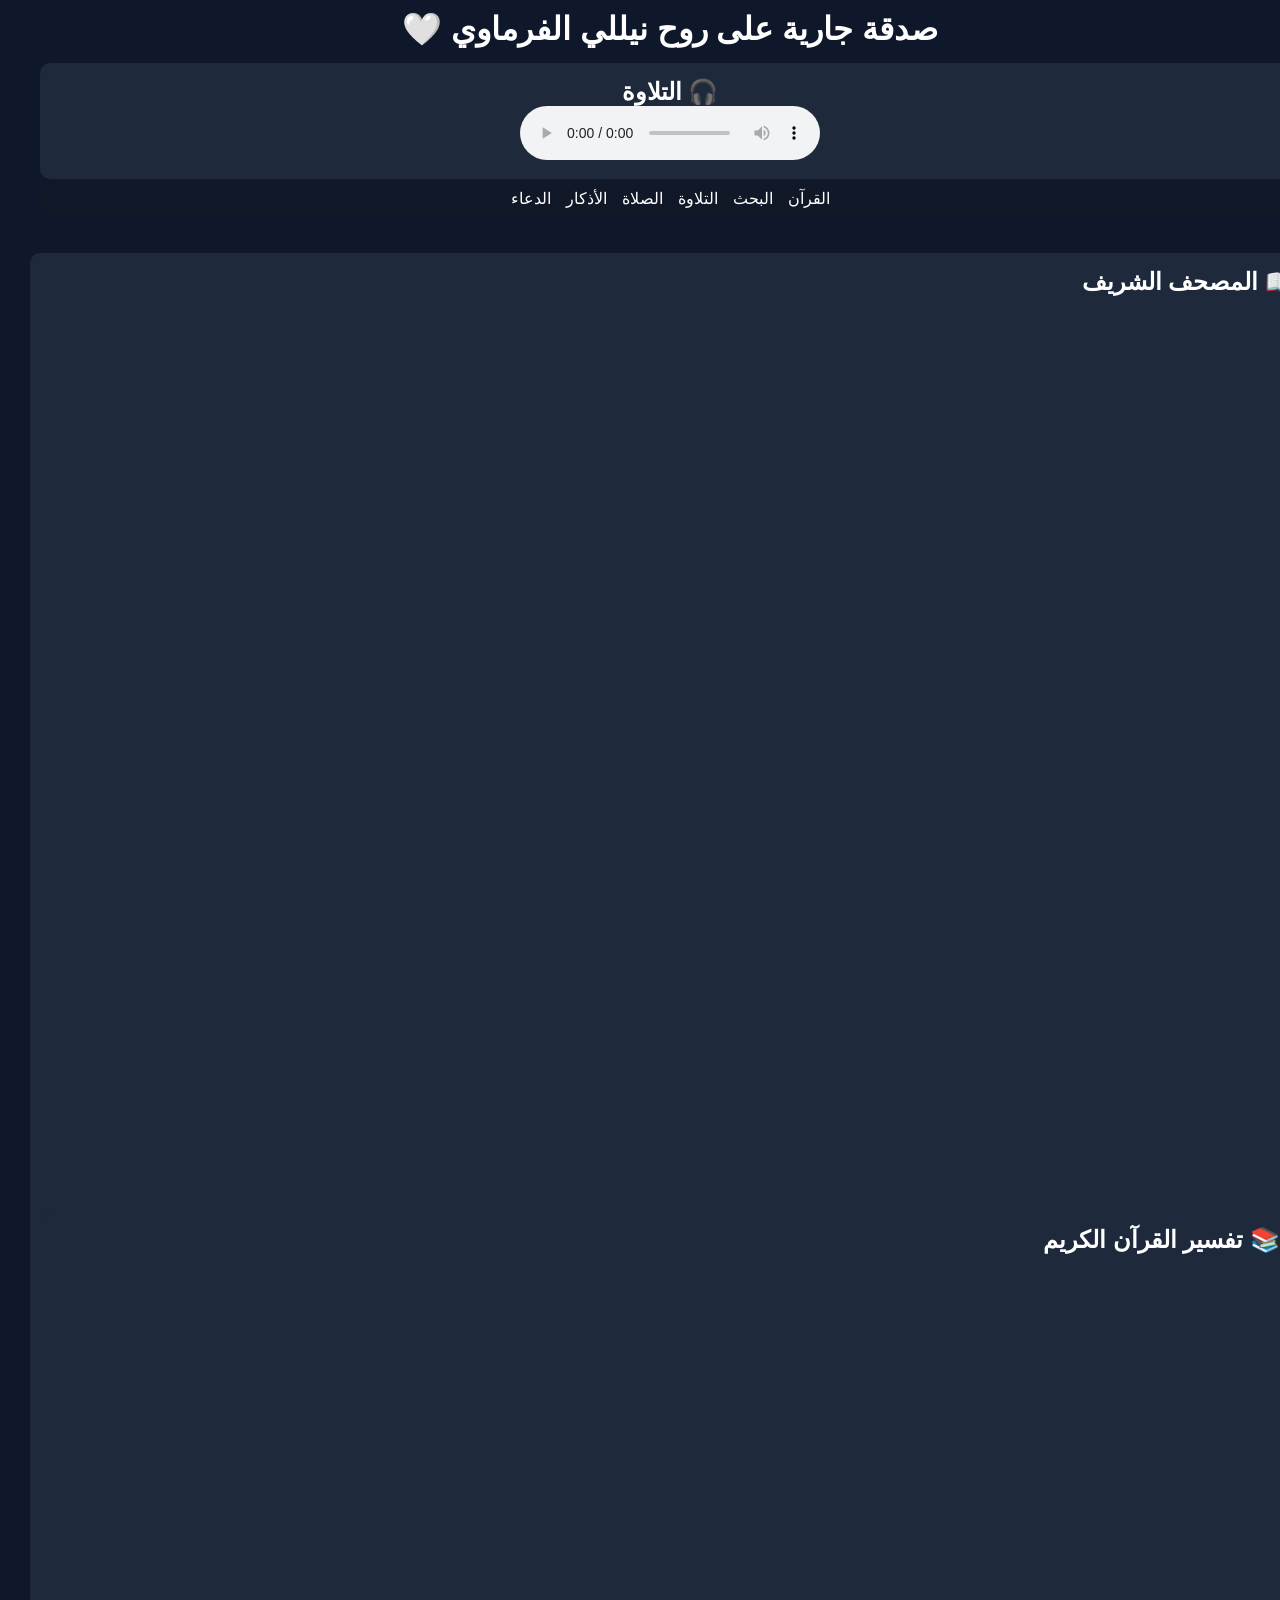
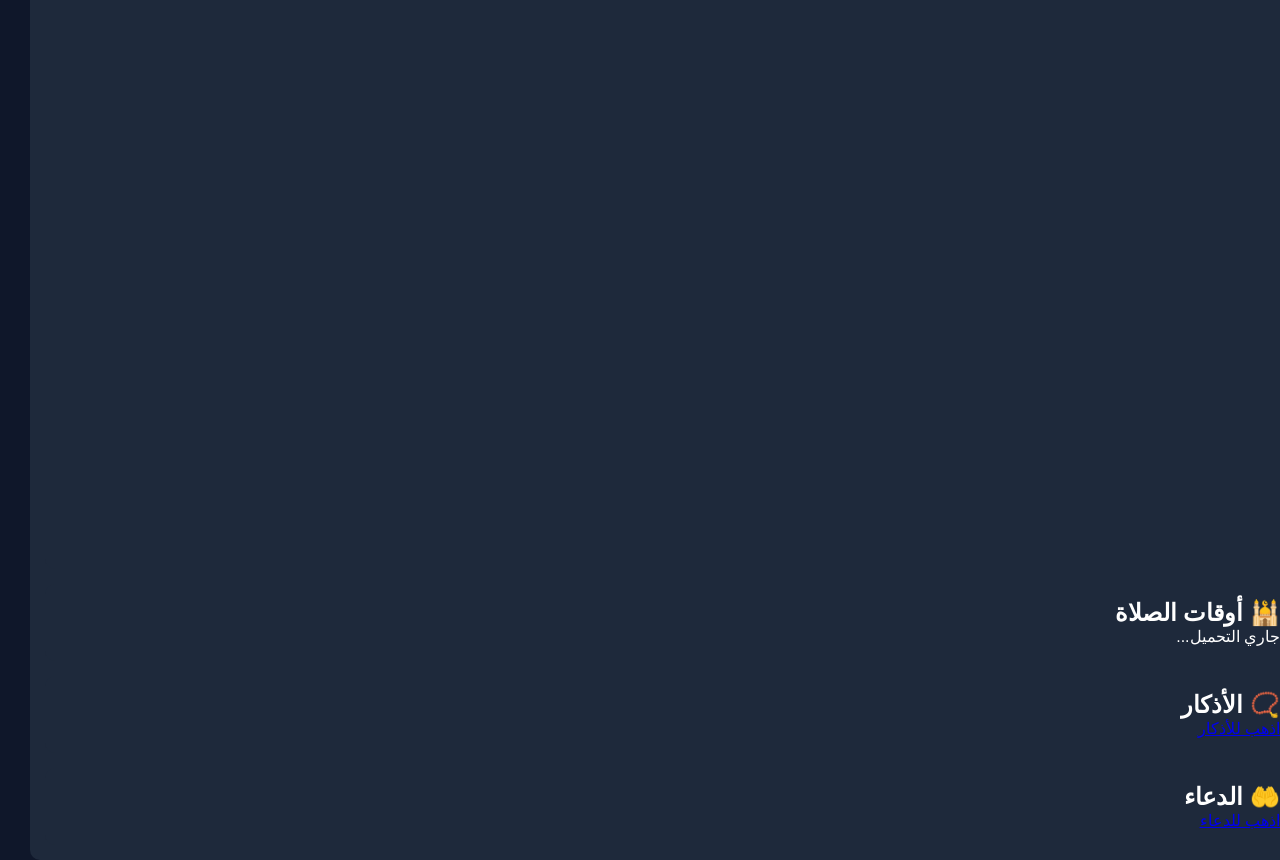
<file: index.html>
<!DOCTYPE html>
<html lang="ar" dir="rtl">
<head>
  <meta charset="UTF-8">
  <title>مصحف وصدقة جارية</title>
  <link rel="stylesheet" href="style.css">
  <meta name="viewport" content="width=device-width, initial-scale=1.0">
</head>

<body>

<header>
  <h1>صدقة جارية على روح نيللي الفرماوي 🤍</h1>

  <!-- AUDIO -->
<section id="audio">
  <h2>🎧 التلاوة</h2>

  <audio controls>
    <source src="https://download.quranicaudio.com/quran/mishaari_raashid_al_3afaasee/001.mp3" type="audio/mp3">
  </audio>
</section>


  <!-- MENU -->
  <nav class="menu">
    <a href="#quran">القرآن</a>
    <a href="#search">البحث</a>
    <a href="#audio">التلاوة</a>
    <a href="#prayer">الصلاة</a>
    <a href="#azkar">الأذكار</a>
    <a href="#dua">الدعاء</a>
  </nav>
</header>

<!-- QURAN SECTION -->
<section id="quran">
  <h2>📖 المصحف الشريف</h2>

<div class="iframe-container">
  <iframe 
    id="quranFrame"
    src="https://quran.com/1"
  ></iframe>
</div>


<!-- TAFSIR SECTION -->
<section id="tafsir">
  <h2>📚 تفسير القرآن الكريم</h2>


 <div class="iframe-container">
  <iframe 
  src="https://tanzil.net/#1:1"
  width="100%" 
  height="600">
</iframe>
</div>
</section>



<!-- PRAYER -->
<section id="prayer">
  <h2>🕌 أوقات الصلاة</h2>
  <p id="prayerTimes">جاري التحميل...</p>
</section>

<!-- AZKAR LINK -->
<section id="azkar">
  <h2>📿 الأذكار</h2>
  <a href="azkar.html">اذهب للأذكار</a>
</section>

<!-- DUA -->
<section id="dua">
  <h2>🤲 الدعاء</h2>
  <a href="dua.html">اذهب للدعاء</a>
</section>

<script src="script.js"></script>

</body>
</html>
</file>
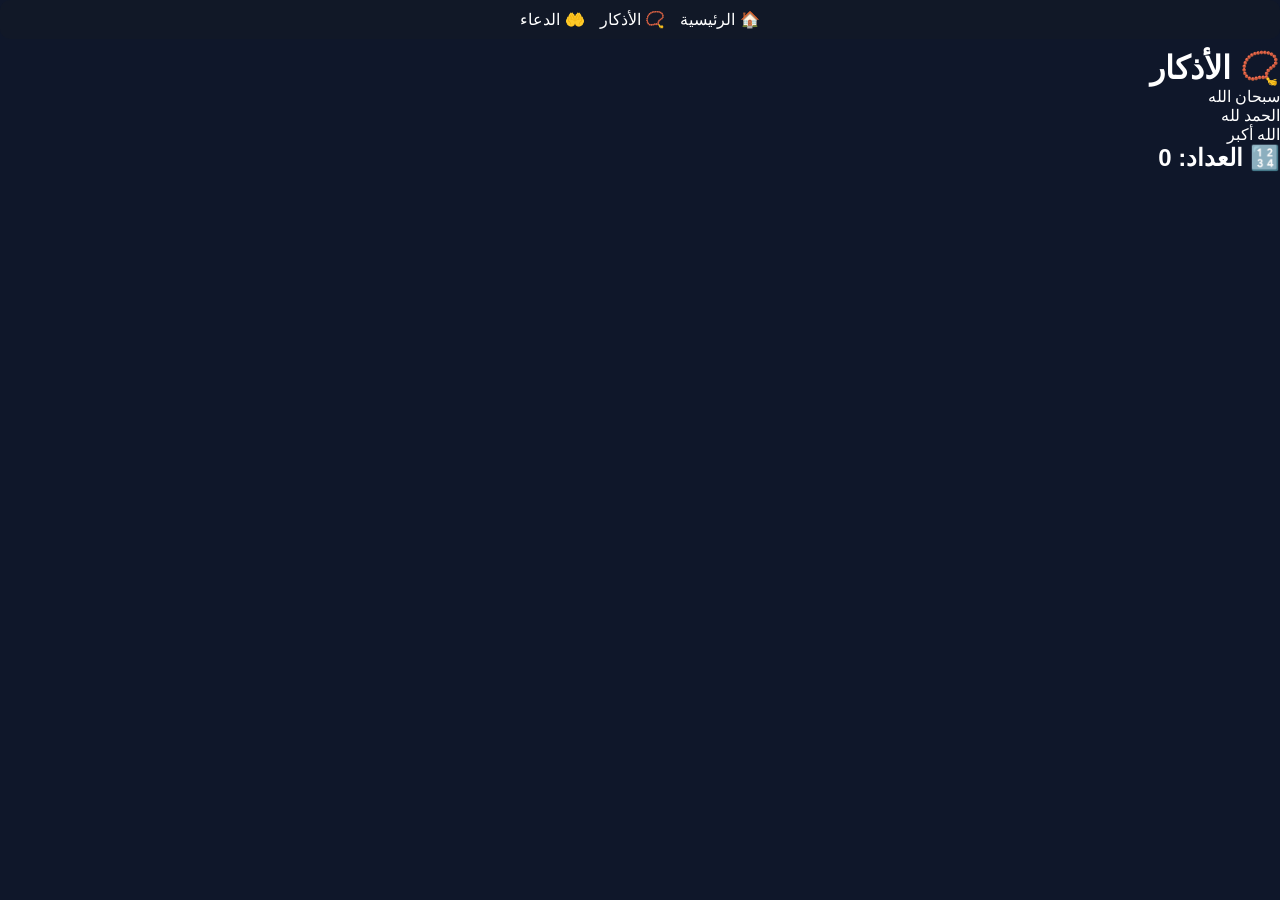
<file: azkar.html>
<!DOCTYPE html>
<html lang="ar" dir="rtl">
<head>
  <meta charset="UTF-8">
  <title>الأذكار</title>
  <link rel="stylesheet" href="style.css">  
  <meta name="viewport" content="width=device-width, initial-scale=1.0">
</head>
<body>

<nav class="menu">
  <a href="index.html">🏠 الرئيسية</a>
  <a href="azkar.html">📿 الأذكار</a>
  <a href="dua.html">🤲 الدعاء</a>
</nav>

<h1>📿 الأذكار</h1>

<p onclick="count(this)">سبحان الله</p>
<p onclick="count(this)">الحمد لله</p>
<p onclick="count(this)">الله أكبر</p>

<h2>🔢 العداد: <span id="counter">0</span></h2>

<script>
let c = 0;
function count(el){
  c++;
  document.getElementById("counter").innerText = c;
}
</script>

</body>
</html>
</file>
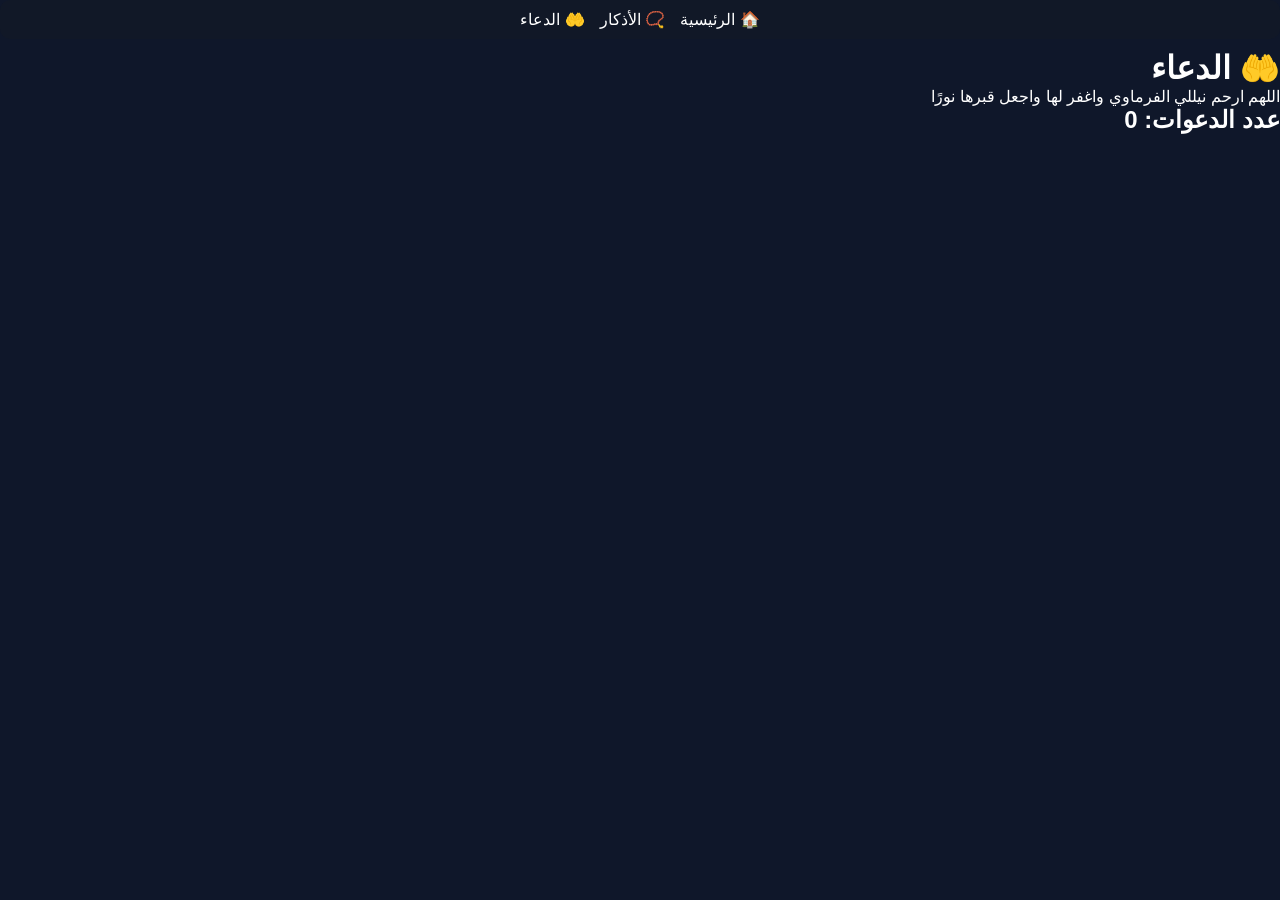
<file: dua.html>
<!DOCTYPE html>
<html lang="ar" dir="rtl">
<head>
  <meta charset="UTF-8">
  <title>الدعاء</title>
  <link rel="stylesheet" href="style.css">
  <meta name="viewport" content="width=device-width, initial-scale=1.0">
</head>
<body>

<nav class="menu">
  <a href="index.html">🏠 الرئيسية</a>
  <a href="azkar.html">📿 الأذكار</a>
  <a href="dua.html">🤲 الدعاء</a>
</nav>

<h1>🤲 الدعاء</h1>

<div class="dua" onclick="add()">
  اللهم ارحم نيللي الفرماوي واغفر لها واجعل قبرها نورًا
</div>

<h2>عدد الدعوات: <span id="count">0</span></h2>

<script>
let x = 0;
function add(){
  x++;
  document.getElementById("count").innerText = x;
}
</script>

</body>
</html>
</file>
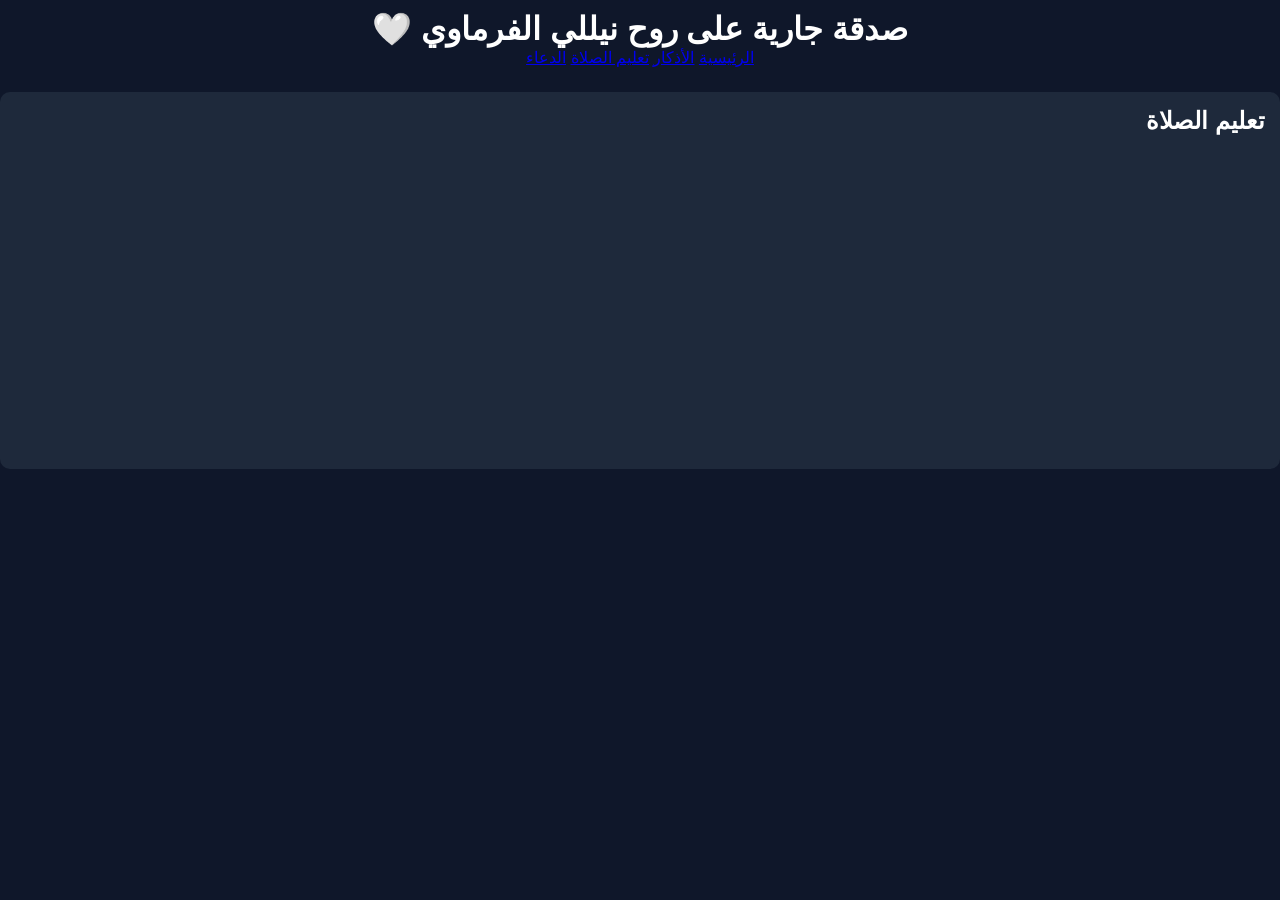
<file: prayer.html>
<!-- prayer.html -->
<!DOCTYPE html>
<html lang="ar" dir="rtl">
<head>
  <meta charset="UTF-8">
  <title>تعليم الصلاة</title>
  <link rel="stylesheet" href="style.css">
  <meta name="viewport" content="width=device-width, initial-scale=1.0">
</head>
<body>
  <header>
    <h1>صدقة جارية على روح نيللي الفرماوي 🤍</h1>
    <nav>
      <a href="index.html">الرئيسية</a>
      <a href="azkar.html">الأذكار</a>
      <a href="prayer.html">تعليم الصلاة</a>
      <a href="dua.html">الدعاء</a>
    </nav>
  </header>

  <section>
    <h1>تعليم الصلاة</h1>
    <iframe width="100%" height="315" src="https://www.youtube.com/embed/QIi6YSJfPTw" frameborder="0" allowfullscreen></iframe>
  </section>
</body>
</html>
</file>
<file: style.css>
/* Reset */
* {
  box-sizing: border-box;
  margin: 0;
  padding: 0;
}

/* Body */
body {
  font-family: Arial;
  background: #0f172a;
  color: white;
  overflow-x: hidden;
}

/* Header */
header {
  text-align: center;
  padding: 10px;
}

/* Menu */
.menu {
  display: flex;
  justify-content: center;
  gap: 15px;
  background: #111827;
  padding: 10px;
  border-radius: 10px;
  margin-bottom: 10px;
}

.menu a {
  color: white;
  text-decoration: none;
}

/* Sections */
section {
  background: #1e293b;
  padding: 15px;
  margin-top: 15px;
  border-radius: 10px;
}

/* Buttons */
button {
  padding: 8px 15px;
  cursor: pointer;
}

/* Ayah */
.ayah {
  background: #334155;
  margin: 10px 0;
  padding: 10px;
  border-radius: 10px;
}

/* Tafsir */
.tafsir {
  background: #1e40af;
  margin-top: 8px;
  padding: 8px;
  border-radius: 8px;
  font-size: 14px;
}

/* 🔥 iframe container (الأهم) */
.iframe-container {
  width: 100vw;
  height: 100vh;
  overflow: hidden;
}

/* iframe */
.iframe-container iframe {
  width: 100%;
  height: 100%;
  border: none;
  display: block;
  transform: scale(1.3);
  transform-origin: top center;
}

/* 🌙 Dark Mode */
.dark {
  background: #fff;
  color: #000;
}

.dark section {
  background: #ddd;
}

/* 📱 Mobile */
@media (max-width: 768px) {

  .menu {
    flex-direction: column;
    align-items: center;
    gap: 10px;
  }

  .menu a {
    width: 100%;
    text-align: center;
    background: #334155;
    padding: 10px;
    border-radius: 8px;
  }

  section {
    padding: 10px;
    margin-top: 10px;
  }

  h1 {
    font-size: 1.5rem;
  }

  /* 🔥 أهم حاجة */
  .iframe-container {
    height: 100vh;
  }

  .iframe-container iframe {
    transform: scale(1.5);
  }

  p, .dua {
    font-size: 1.1rem;
    padding: 15px;
    background: #334155;
    border-radius: 10px;
    margin-bottom: 10px;
    text-align: center;
  }
}
</file>
